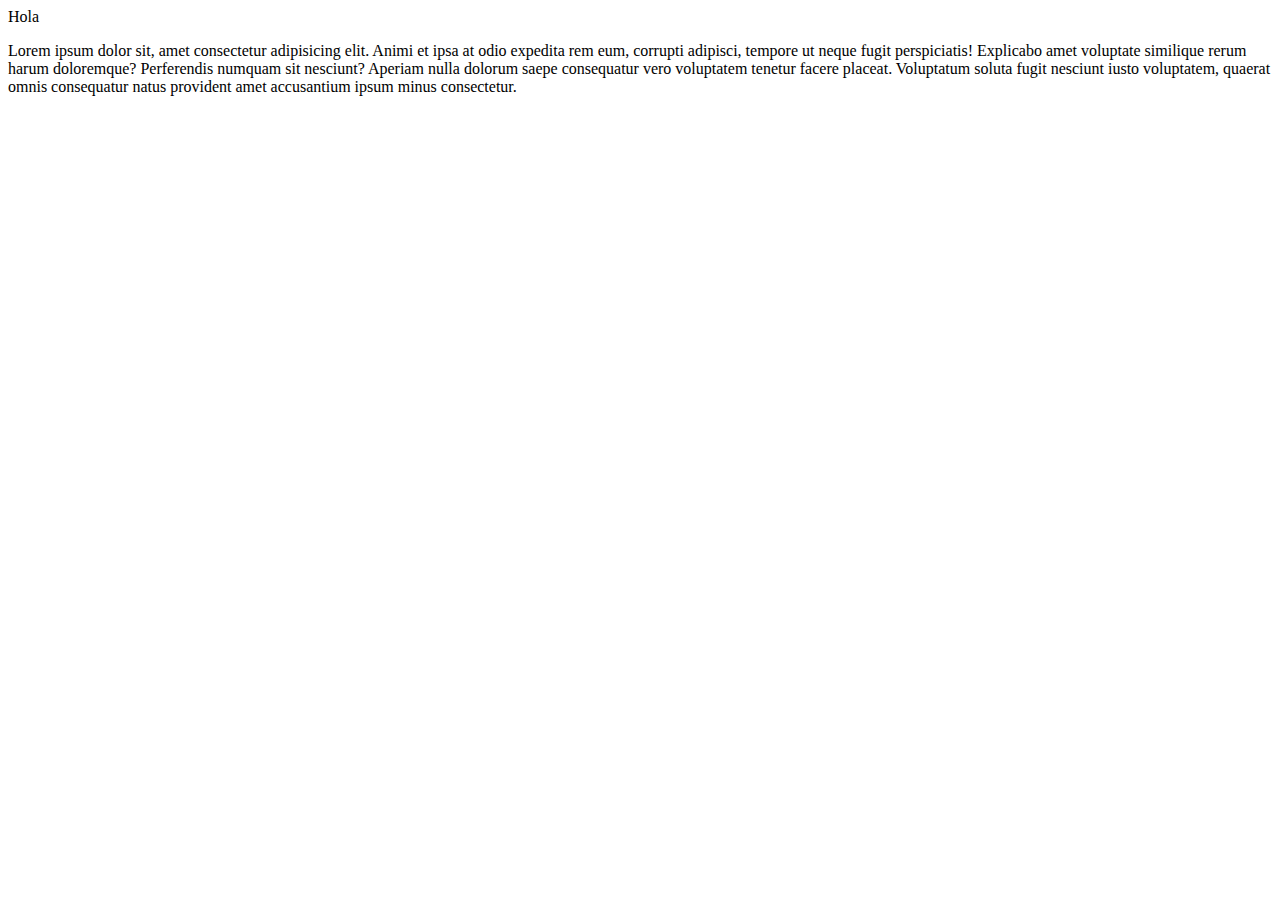
<file: productos.html>
<!DOCTYPE html>
<html lang="en">
<head>
    <meta charset="UTF-8">
    <meta name="viewport" content="width=device-width, initial-scale=1.0">
    <title>Productos y otros</title>
</head>
<body>
    <header>
        
    </header>
    Hola
    <p>Lorem ipsum dolor sit, amet consectetur adipisicing elit. Animi et ipsa at odio expedita rem eum, corrupti adipisci, tempore ut neque fugit perspiciatis! Explicabo amet voluptate similique rerum harum doloremque?
    Perferendis numquam sit nesciunt? Aperiam nulla dolorum saepe consequatur vero voluptatem tenetur facere placeat. Voluptatum soluta fugit nesciunt iusto voluptatem, quaerat omnis consequatur natus provident amet accusantium ipsum minus consectetur.</p>
    
</body>
</html>
</file>
